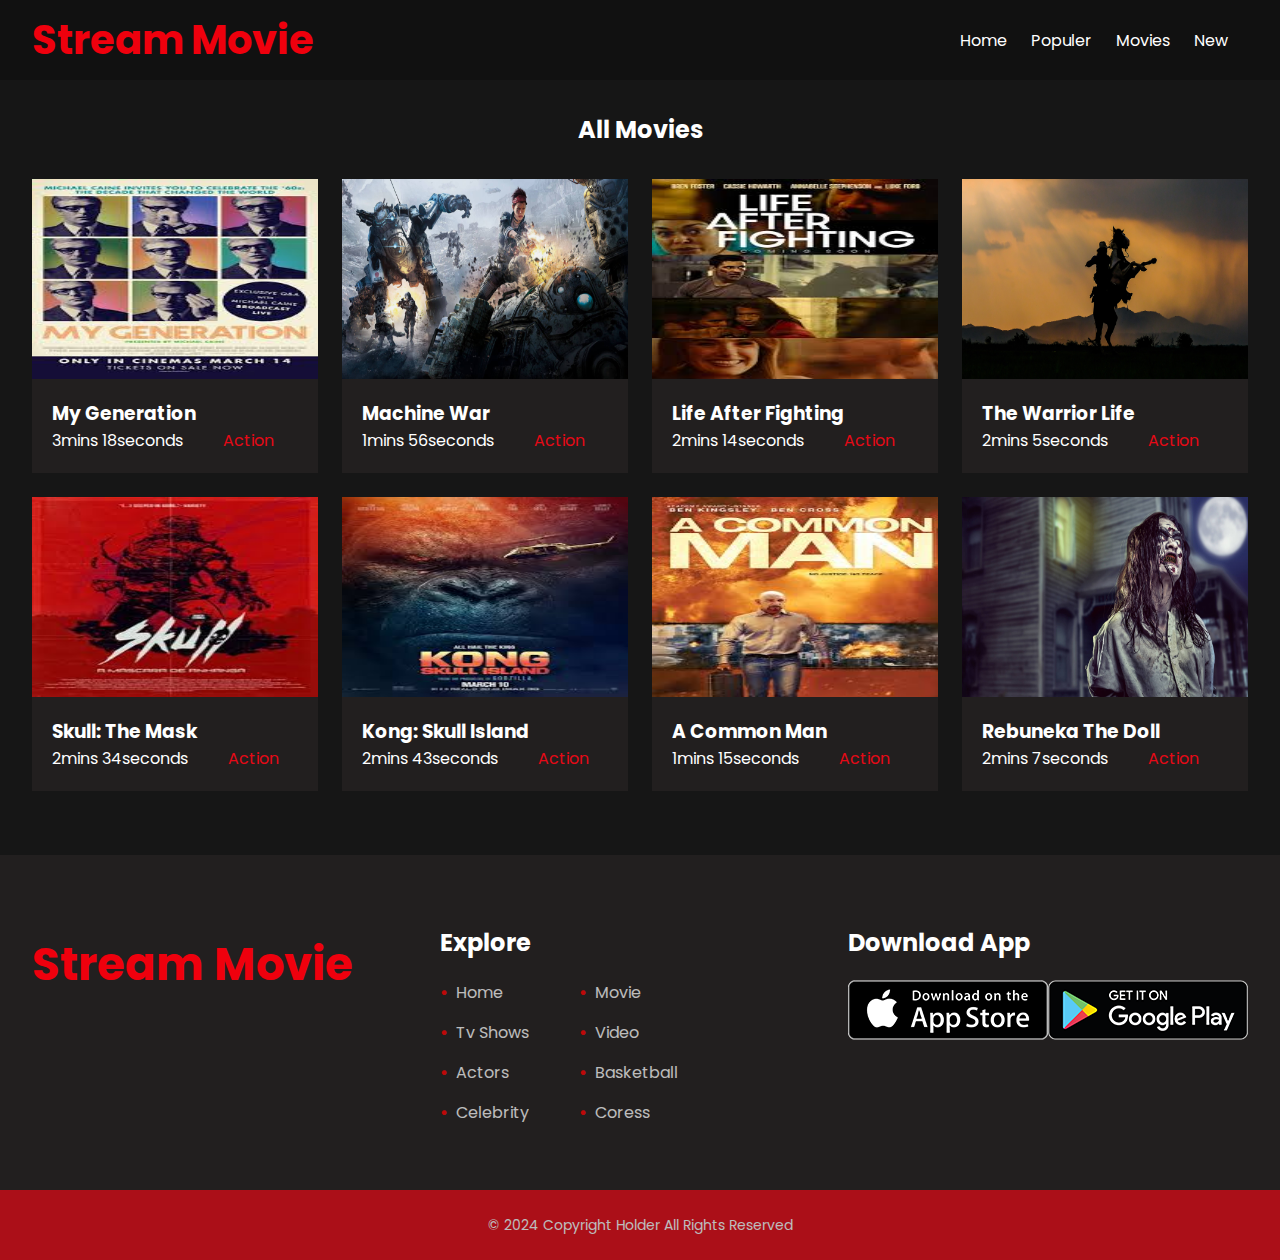
<file: allMovie.html>
<!DOCTYPE html>
<html lang="en">
<head>
    <meta charset="UTF-8">
    <meta name="viewport" content="width=device-width, initial-scale=1.0">
    <title>MOVIES</title>
    <link rel="stylesheet" href="css/style.css">
    <link rel="stylesheet" href="css/styleM.css">
    <link rel="stylesheet" href="https://pro.fontawesome.com/releases/v5.10.0/css/all.css" integrity="sha384-AYmEC3Yw5cVb3ZcuHtOA93w35dYTsvhLPVnYs9eStHfGJvOvKxVfELGroGkvsg+p" crossorigin="anonymous" />

</head>
<body>
    <header>
        <div class="container">
          <div class="navbar flex1">
            <div class="logo">
              <a href=""><h2>Stream Movie</h2></a>
            </div>

            <nav>
              <ul id="menuitem">
                <li><a href="index.html">Home</a></li>
                <li><a href="index.html#populer">Populer</a></li>
                <li><a href="allMovie.html">Movies</a></li>
                <li><a href="index.html#new">New</a></li>
              </ul>
            </nav>
            <span class="fa fa-bars" onclick="menutoggle()"></span>

          </div>
        </div>
      </header>

      <script>
        function menutoggle() {
        if (menuitem.style.maxHeight == '0px') {
          menuitem.style.maxHeight = "200px"
        } else {
          menuitem.style.maxHeight = "0px"
        }
      }
    
      window.addEventListener("scroll", function() {
        var header = document.querySelector("header");
        header.classList.toggle("sticky", window.scrollY > 50);
      })
      </script>

      <section id="populer" class="popular mtop">
        <h2>All Movies</h2>
        <div class="container">
            <div class="item">
              <div class="box">
                <div class="imgBox">
                  <img src="image/mg.jpeg" alt="">
                </div>
    
                <div class="content">
                  <a href="mg.html"><i id="palybtn" class="fas fa-play"></i></a>
                </div>
                <div class="text">
                  <h3>My Generation</h3>
                  <div class="time flex">
                    <span>3mins 18seconds</span>
                    <i class="fas fa-circle"></i>
                    <a>Action</a>
                  </div>
                </div>
              </div>
            </div>

            <div class="item">
              <div class="box">
                <div class="imgBox">
                  <img src="image/mw.jpg" alt="">
                </div>

                <div class="content">
                  <a href="mw.html"><i id="palybtn" class="fas fa-play"></i></a>
                </div>
                <div class="text">
                  <h3>Machine War</h3>
                  <div class="time flex">
                    <span>1mins 56seconds</span>
                    <i class="fas fa-circle"></i>
                    <a>Action</a>
                  </div>
                </div>
              </div>
            </div>
            <div class="item">
              <div class="box">
                <div class="imgBox">
                  <img src="image/laf.jpeg" alt="">
                </div>
    
                <div class="content">
                  <a href="laf.html"><i id="palybtn" class="fas fa-play"></i></a>
                </div>
                <div class="text">
                  <h3>Life After Fighting</h3>
                  <div class="time flex">
                    <span>2mins 14seconds</span>
                    <i class="fas fa-circle"></i>
                    <a>Action</a>
                  </div>
                </div>
              </div>
            </div>
            <div class="item">
              <div class="box">
                <div class="imgBox">
                  <img src="image/wl.jpg" alt="">
                </div>
    
                <div class="content">
                  <a href="wl.html"><i id="palybtn" class="fas fa-play"></i></a>
                </div>
                <div class="text">
                  <h3>The Warrior Life</h3>
                  <div class="time flex">
                    <span>2mins 5seconds</span>
                    <i class="fas fa-circle"></i>
                    <a>Action</a>
                  </div>
                </div>
              </div>
            </div>
            <div class="item">
              <div class="box">
                <div class="imgBox">
                  <img src="image/skull.jpeg" alt="">
                </div>
    
                <div class="content">
                  <a href="skull.html"><i id="palybtn" class="fas fa-play"></i></a>
                </div>
                <div class="text">
                  <h3>Skull: The Mask</h3>
                  <div class="time flex">
                    <span>2mins 34seconds</span>
                    <i class="fas fa-circle"></i>
                    <a>Action</a>
                  </div>
                </div>
              </div>
            </div>
            <div class="item">
              <div class="box">
                <div class="imgBox">
                  <img src="image/kong.jpeg" alt="">
                </div>
    
                <div class="content">
                  <a href="kong.html"><i id="palybtn" class="fas fa-play"></i></a>
                </div>
                <div class="text">
                  <h3>Kong: Skull Island</h3>
                  <div class="time flex">
                    <span>2mins 43seconds</span>
                    <i class="fas fa-circle"></i>
                    <a>Action</a>
                  </div>
                </div>
              </div>
            </div>
            <div class="item">
              <div class="box">
                <div class="imgBox">
                  <img src="image/cm.jpeg" alt="">
                </div>
    
                <div class="content">
                  <a href="cm.html"><i id="palybtn" class="fas fa-play"></i></a>
                </div>
                <div class="text">
                  <h3>A Common Man</h3>
                  <div class="time flex">
                    <span>1mins 15seconds</span>
                    <i class="fas fa-circle"></i>
                    <a>Action</a>
                  </div>
                </div>
              </div>
            </div>

            <div class="item">
              <div class="box">
                <div class="imgBox">
                  <img src="image/home.jpg" alt="">
                </div>
    
                <div class="content">
                  <a href="rebuneka.html"><i id="palybtn" class="fas fa-play"></i></a>
                </div>
                <div class="text">
                  <h3>Rebuneka The Doll</h3>
                  <div class="time flex">
                    <span>2mins 7seconds</span>
                    <i class="fas fa-circle"></i>
                    <a>Action</a>
                  </div>
                </div>
              </div>
            </div>
        </div>
    </section>

    <footer>
      <div class="container mtop">
        <div class="box">
          <div class="logo">
            <h2>Stream Movie</h2>
          </div>
          <div class="icon">
            <i class="fab fa-facebook-square"></i>
            <i class="fab fa-instagram"></i>
            <i class="fab fa-twitter-square"></i>
            <i class="fab fa-youtube-square"></i>
          </div>
        </div>
  
        <div class="box">
          <h2>Explore</h2>
          <div class="flex">
            <ul>
              <li>Home</li>
              <li>Tv Shows</li>
              <li>Actors</li>
              <li>Celebrity</li>
            </ul>
            <ul class="ul">
              <li>Movie</li>
              <li>Video</li>
              <li>Basketball</li>
              <li>Coress</li>
            </ul>
          </div>
        </div>
  
        <div class="box">
          <h2>Download App</h2>
          <div class="img flex1">
            <img src="image/app1.png" alt="">
            <img src="image/app2.png" alt="">
          </div>
        </div>
      </div>
      <p class="legal">&copy; 2024 Copyright Holder All Rights Reserved</p>
    </footer>

</body>
</html>
</file>
<file: css/style.css>
@import url('https://fonts.googleapis.com/css2?family=Poppins:wght@200;300;400;500;600;700;800;900&display=swap');

* {
  padding: 0;
  margin: 0;
  box-sizing: border-box;
}

body {
  background: #161616;
  font-family: 'Poppins', sans-serif;
}

/*---------global------*/
.container {
  max-width: 95%;
  margin: auto;
}

a {
  text-decoration: none;
  transition: 0.5s;
}

.logo h2 {
  color: #ef000d;
  align-content: center;
  height: 80px;
  font-size: 40px;
}

header .logo h2:hover {
  color: #a30000
}

ul {
  list-style: none;
}

.flex {
  display: flex;
}

.flex1 {
  display: flex;
  justify-content: space-between;
  align-items: center;
}

i {
  cursor: pointer;
  transition: 0.5s;
}

/*---------global------*/
/*---------header------*/
.home {
  color: white;
  background-image: url("../image/home.jpg");
  background-size: cover;
  height: 100vh;
  width: 100%;
}

.headerbg {
  height: 100vh;
  width: 100%;
  background: linear-gradient(to right, rgba(34, 31, 31, 1) 0%, rgba(34, 31, 31, 0.4) 100%)
}

header {
  background: rgba(0, 0, 0, 0.2);
}

header .navbar {
  align-items: center;
  transition: 0.5s;
}

header nav ul {
  display: inline-block;
  font-size: 16px;
}

header nav ul li a {
  color: white;
  transition: all 300ms ease-in-out;
}

header nav ul li a:hover {
  color: #E50916;
}

header nav ul li {
  margin-right: 20px;
  display: inline-block;
}

header .navbar span {
  text-align: center;
  margin-left: 20px;
  color: black;
  font-size: 25px;
  display: none;
}

#palybtn {
  color: #E50916;
  background: #ffffff;
  width: 50px;
  height: 50px;
  line-height: 50px;
  text-align: center;
  border-radius: 50%;
  margin-right: 10px;
}

button {
  background: #E50916;
  border: none;
  outline: none;
  color: white;
  padding: 12px 20px;
  cursor: pointer;
}

header.sticky .headerbg {
  position: relative;
}

header.sticky {
  z-index: 10;
  position: fixed;
  top: 0;
  width: 100%;
  background: #000;
  transition: 0.5s;
  box-shadow: 2px 2px 2px 1px rgba(0, 0, 0, 0.1);
  transition: 0.5s;
}

header.sticky .subscribe {
  display: none;
}

@media only screen and (max-width:768px) {
  header nav ul {
    position: absolute;
    top: 100px;
    left: 0;
    width: 100%;
    background: #000;
    overflow: hidden;
    transition: max-height 0.5s;
    z-index: 100;
  }

  header nav ul li {
    display: block;
    margin: 50px;
    margin-top: 10px;
    margin-bottom: 10px;
  }

  header .navbar span {
    color: white;
    display: block;
    cursor: pointer;
  }

  .home {
    background-repeat: no-repeat;
    background-size: cover;
    background-position: center;
    height: 70vh;
  }

}

/*---------home_content------*/
.left, .right {
  width: 50%;
}

.top {
  margin-top: 10%
}

.mtop {
  margin-top: 5%
}

h1 {
  font-size: 80px;
  letter-spacing: 2px;
  line-height: 90px;
  text-transform: uppercase;
}

.time {
  margin-top: 20px;
  margin-bottom: 20px;
  align-items: center;
}

.time label {
  width: 40px;
  height: 40px;
  border: 1px solid white;
  text-align: center;
  line-height: 40px;
}

.time i {
  font-size: 5px;
  line-height: 40px;
  margin-left: 20px;
  margin-right: 20px;
}

.home_content p {
  font-size: 20px;
  line-height: 35px;
}

.btn {
  padding: 20px 40px;
  margin-right: 20px;
}

.home_content #palybtn {
  width: 60px;
  height: 60px;
  line-height: 60px;
  background: white;
  color: #E50916;
}

.button {
  margin-top: 30px;
  margin-bottom: 32px;
}

.button p {
  margin-top: 12px;
  margin-left: 20px;
  font-size: 18px;
}

/*---------header------*/
/*---------popular------*/
.heading h2 {
  font-size: 25px;
  font-weight: 400;
  color: white;
}

.heading {
  margin-bottom: 30px;
}

.heading button {
  padding: 15px 50px;
}

.popular {
  color: white;
}

/*---------image_hover------*/
.popular .box {
  position: relative;
  background: #221F1F;
  width: 100%;
  cursor: pointer;
}

.popular .box .imgBox {
  position: relative;
  height: 200px;
  overflow: hidden;
}

.popular .box .imgBox img {
  width: 100%;
  height: 100%;
  transition: 0.5s;
}

.popular .box:hover .imgBox img {
  opacity: .6;
  transform: scale(1.2);
}

.popular .box .content {
  position: absolute;
  width: 100%;
  top: 30%;
  left: 40%;
  z-index: 2;
}

.popular .box .content i {
  transition: 0.5s;
  opacity: 0;
  visibility: hidden;
}

.popular .box:hover .content i {
  opacity: 1;
  visibility: visible;
}

.popular #palybtn {
  width: 60px;
  height: 60px;
  line-height: 60px;
}

/*----text------*/
.popular .text {
  padding: 20px;
}

.popular .time {
  margin: 0;
}

.popular .time a {
  color: #E50916;
}

.owl-s .dots span {
  font-size: 20px;
  color: white;
}

.owl-nav span {
  font-size: 50px;
  color: white;
}

.owl-prev, .owl-next {
  position: absolute;
  top: 25%;
}

.owl-prev {
  left: -20px;
}

.owl-next {
  right: -20px;
}

/*---------popular------*/
/*---------new_realase------*/
.new_realase {
  color: white;
}

.heading h2 {
  margin-bottom: 20px;
}

.heading h2 span {
  border-left: 3px solid #E50916;
  margin-right: 30px;
  font-weight: bold;
}

.time h3 {
  font-size: 50px;
}

.new_realase .time img {
  width: 60px !important;
  height: 60px;
  margin-top: -10px;
  margin-right: 10px;
}

.new_realase .items {
  border-left: 3px solid #E50916;
  padding: 40px;
  height: 85vh;
}

.new_realase .img {
  width: 100%;
  height: 100%;
  position: absolute;
  left: 0px;
  top: 0;
  z-index: -1;
}

.new_realase .items {
  height: 100%;
  width: 100%;
  background: linear-gradient(to right, rgba(34, 31, 31, 1) 0%, rgba(34, 31, 31, 0.4) 100%)
}

.new_realase p {
  font-size: 18px;
  line-height: 35px;
}

/*---------new_realase------*/
/*---------footer------*/
footer {
  background: #221F1F;
  color: white;
}

footer .container {
  display: grid;
  grid-template-columns: repeat(3, 1fr);
  grid-gap: 30px;
}

footer .box {
  margin-top: 50px;
}

footer .box i {
  margin-right: 20px;
  font-size: 30px;
}

footer h2 {
  margin-top: 20px;
  margin-bottom: 20px;
}

footer ul li {
  margin-bottom: 15px;
  opacity: 0.7;
  transition: 0.5s;
  cursor: pointer;
}

footer ul li::before {
  content: "\2022";
  color: red;
  font-weight: bold;
  display: inline-block;
  width: 1em;
}

footer .ul {
  margin-left: 50px;
}

footer p {
  margin-bottom: 20px;
  opacity: 0.7;
  line-height: 30px;
}

footer .logo h2 {
  color: #ef000d;
  align-content: center;
  height: 80px;
  font-size: 45px;
}

footer .box li:hover,
footer .box i:hover {
  color: #E50916;
}

.legal {
  text-align: center;
  background: #E50916;
  padding: 20px;
  margin: 0;
  margin-top: 50px;
  font-size: 14px;
}

/*---------footer------*/
@media only screen and (max-width:768px) {
  .left {
    width: 100%;
  }

  .new_realase .items {
    height: 65vh;
  }

  footer .container {
    grid-template-columns: repeat(2, 1fr);
  }
}

@media only screen and (max-width:511px) {
  header nav ul {
    top: 70px;
  }

  h1 {
    font-size: 30px;
  }

  .time p {
    margin-top: 10px;
  }

  .left p {
    font-size: 12px;
    line-height: 20px;
  }

  .time button {
    padding: 5px 10px;
  }

  .heading {
    margin-top: 50px;
  }

  .owl-prev {
    left: 20px;
  }

  .owl-next {
    right: 20px;
  }

  .new_realase .items {
    height: 80vh;
  }

  .new_realase .button button {
    padding: 10px;
  }

  .new_realase .time label,
  .new_realase .time img,
  .new_realase .time p {
    margin-right: 10px;
    margin-left: 10px;
  }

  .new_realase .time button {
    display: none;
  }

  .new_realase .time i {
    display: none;
  }

  footer .container {
    padding: 10px;
    grid-template-columns: repeat(1, 1fr);
  }

  footer .img img {
    width: 150px;
  }
}
</file>
<file: css/styleM.css>
#populer {
    margin-top: 0;
}

section h2 {
    margin: 32px; 
    display: flex; 
    justify-content: center; 
    align-items: center;
}

section .container {
    display: grid; 
    grid-template-columns: repeat(4, 1fr);
    grid-gap: 24px;
}

@media only screen and (min-width: 768px) and (max-width: 888px) {
    section .container {
        display: grid; 
        grid-template-columns: repeat(3, 1fr);
    }
}

@media only screen and (min-width: 500px) and (max-width: 766px) {
    section .container {
        display: grid; 
        grid-template-columns: repeat(2, 1fr);
    }
}

@media only screen and (max-width: 500px) {
    section .container {
        display: grid; 
        grid-template-columns: repeat(1, 1fr);
    }
}
</file>
